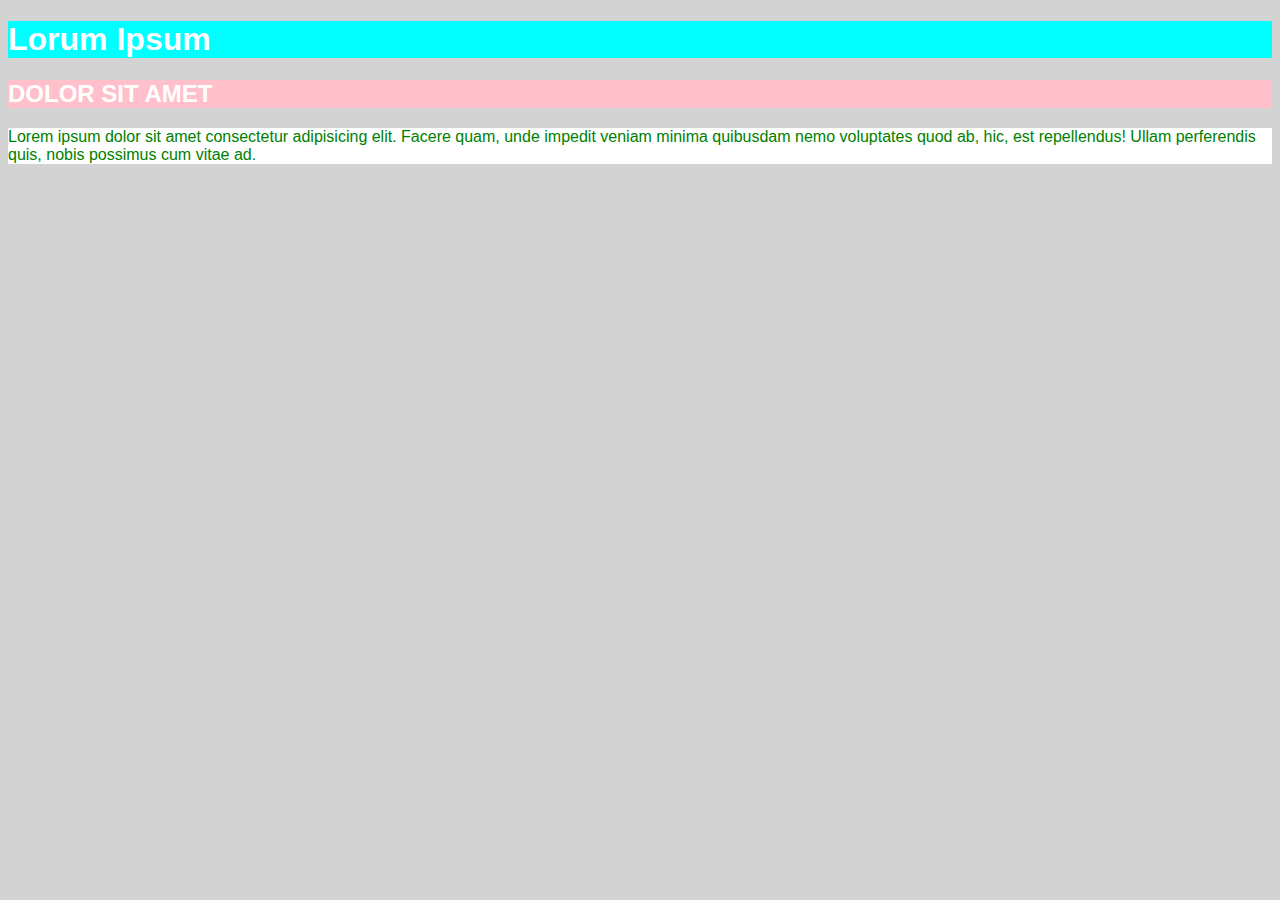
<file: background/index.html>
<!DOCTYPE html>
<html lang="en">

<head>
    <meta charset="UTF-8">
    <meta name="viewport" content="width=device-width, initial-scale=1.0">
    <title>Document</title>
    <link rel="stylesheet" href="./css/style.css">
</head>

<body>
    <h1>Lorum Ipsum</h1>
    <h2>DOLOR SIT AMET</h2>
    <p>Lorem ipsum dolor sit amet consectetur adipisicing elit. Facere quam, unde impedit veniam minima quibusdam nemo
        voluptates quod ab, hic, est repellendus! Ullam perferendis quis, nobis possimus cum vitae ad.</p>
</body>

</html>
</file>
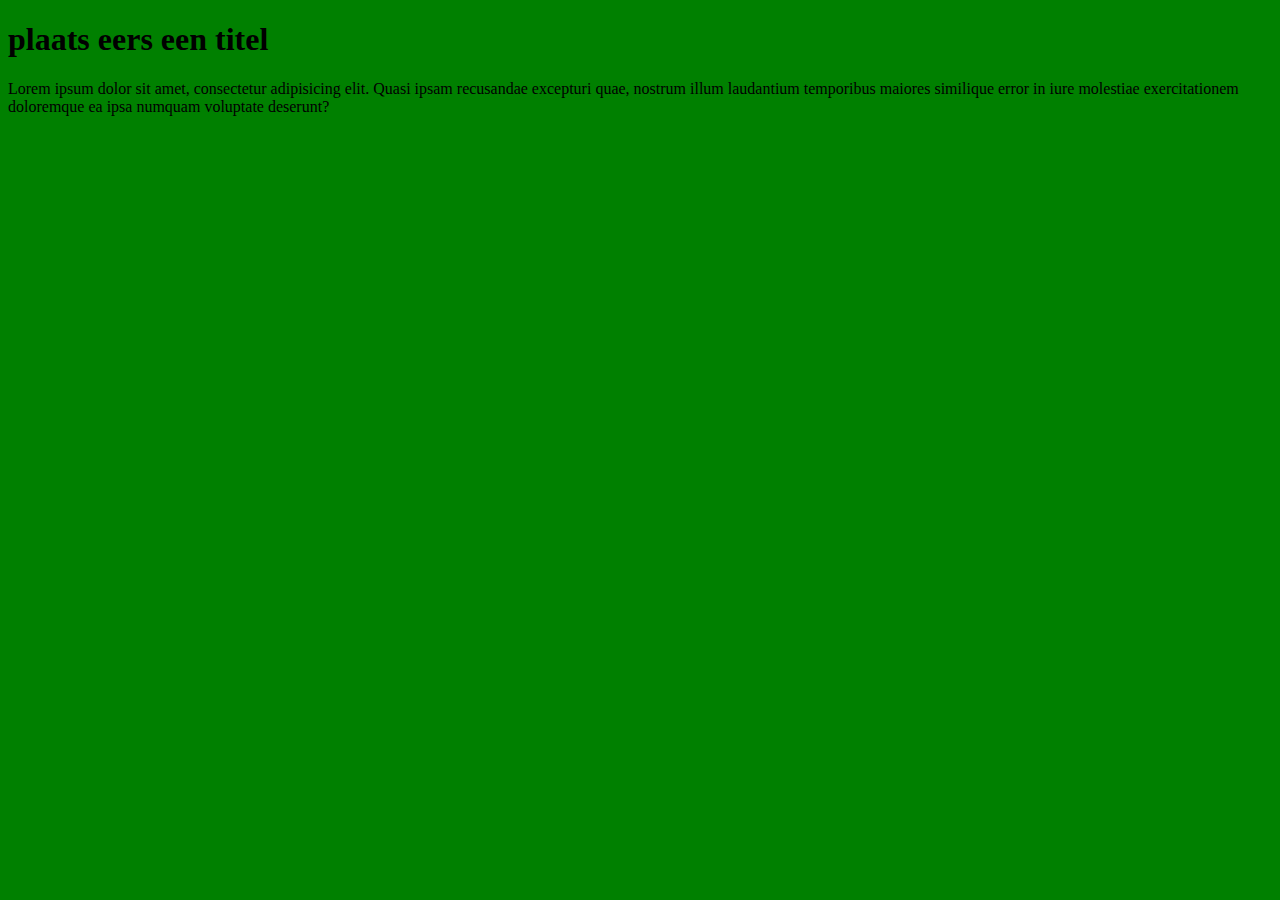
<file: color/index.html>
<!DOCTYPE html>
<html lang="en">

<head>
    <meta charset="UTF-8">
    <meta name="viewport" content="width=device-width, initial-scale=1.0">
    <title>Document</title>
    <link rel="stylesheet" href="./css/style.css">
</head>

<body>
    <h1>plaats eers een titel</h1>
    <p>Lorem ipsum dolor sit amet, consectetur adipisicing elit. Quasi ipsam recusandae excepturi quae, nostrum illum
        laudantium temporibus maiores similique error in iure molestiae exercitationem doloremque ea ipsa numquam
        voluptate deserunt?</p>
</body>

</html>
</file>
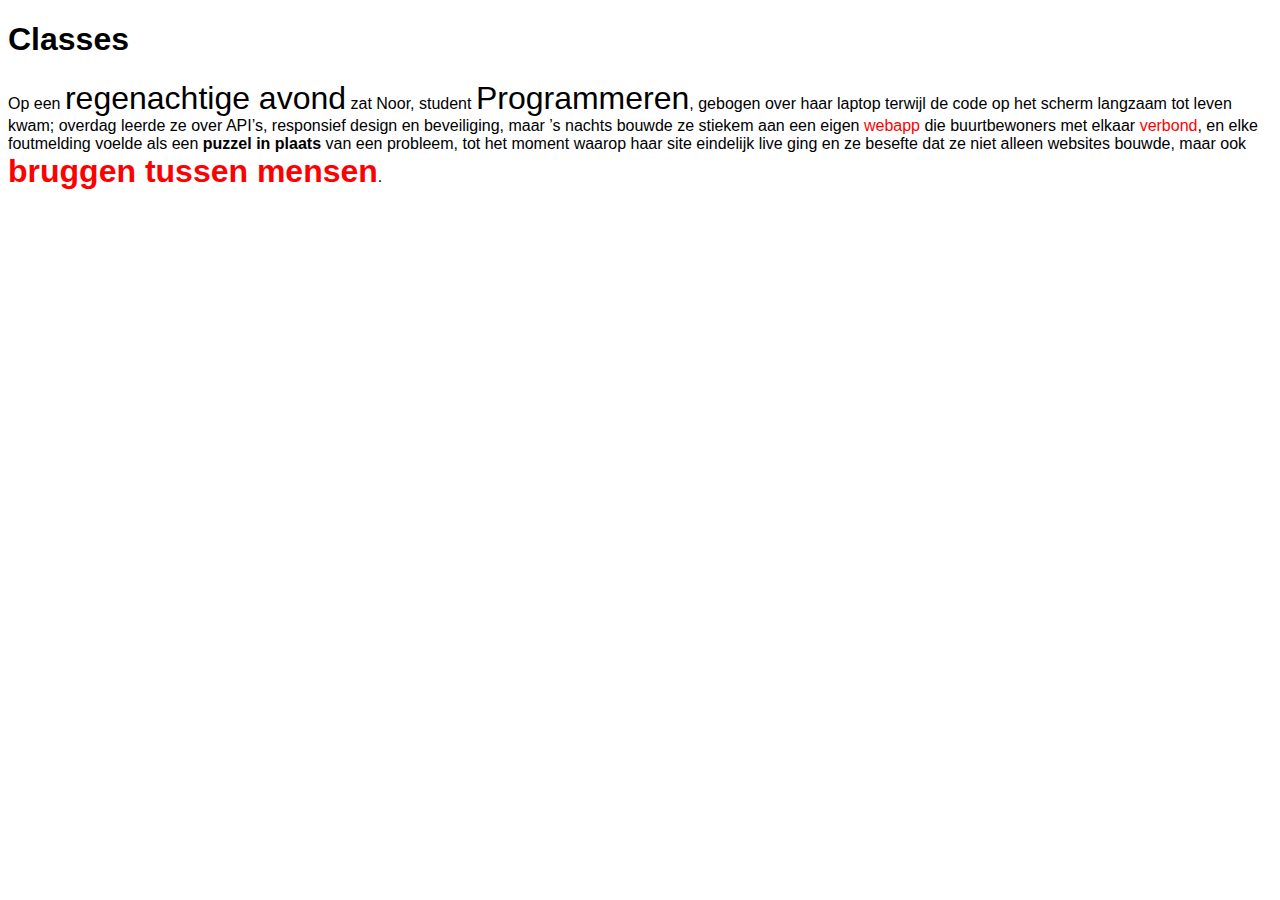
<file: compositie/index.html>
<!DOCTYPE html>
<html lang="en">

<head>
    <meta charset="UTF-8">
    <meta name="viewport" content="width=device-width, initial-scale=1.0">
    <title>Document</title>
    <link rel="stylesheet" href="./css/style.css">
</head>

<body>
    <h1>Classes</h1>

    <p>Op een <span class="big">regenachtige avond</span> zat Noor, student <span class="big">Programmeren</span>,
        gebogen over haar laptop terwijl de code op het scherm
        langzaam tot leven kwam; overdag leerde ze over API’s, responsief design en beveiliging, maar ’s nachts bouwde
        ze
        stiekem aan een eigen <span class="red">webapp</span> die buurtbewoners met elkaar <span
            class="red">verbond</span>, en elke foutmelding
        voelde als een
        <span class="bold">puzzel in plaats</span> van een probleem, tot het moment waarop haar site eindelijk live ging
        en ze besefte dat ze
        niet alleen
        websites bouwde, maar ook <span class="red bold big">bruggen tussen mensen</span>.
    </p>
</body>

</html>
</file>
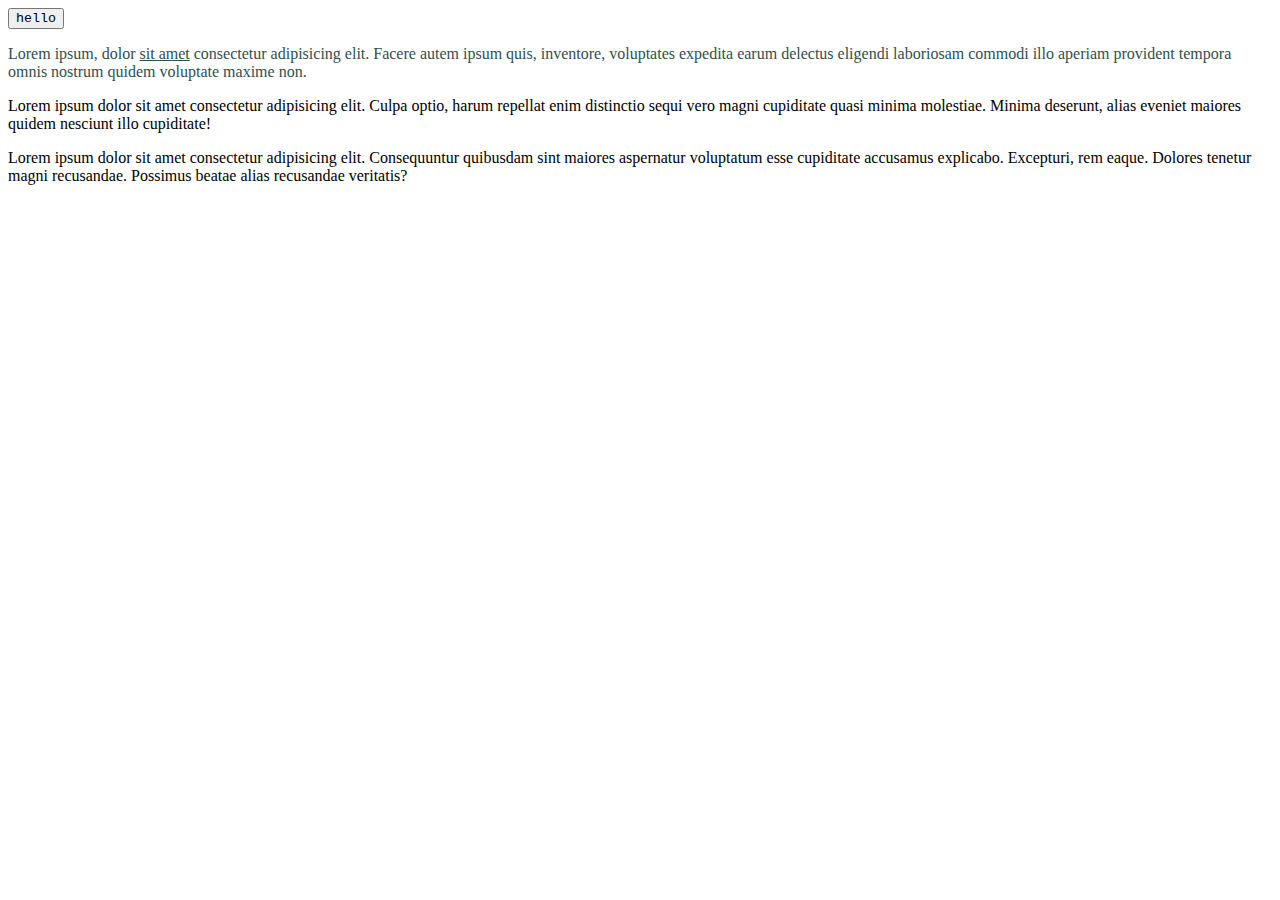
<file: inheritance/index.html>
<!DOCTYPE html>
<html lang="en">

<head>
    <meta charset="UTF-8">
    <meta name="viewport" content="width=device-width, initial-scale=1.0">
    <title>Document</title>
    <link rel="stylesheet" href="./css/style.css">
</head>

<body>
    <nav>
        <button>hello</button>
    </nav>
    <section>
        <p>Lorem ipsum, dolor <a href="https://www.youtube.com/">sit amet</a> consectetur adipisicing elit. Facere autem
            ipsum quis,
            inventore, voluptates
            expedita earum delectus eligendi laboriosam commodi illo aperiam provident tempora omnis nostrum quidem
            voluptate maxime non.</p>
    </section>

    <article>
        <p>
            Lorem ipsum dolor sit amet consectetur adipisicing elit. Culpa optio, harum repellat enim distinctio sequi
            vero
            magni cupiditate quasi minima molestiae. Minima deserunt, alias eveniet maiores quidem nesciunt illo
            cupiditate!
        </p>

        <p>Lorem ipsum dolor sit amet consectetur adipisicing elit. Consequuntur quibusdam sint maiores aspernatur
            voluptatum esse cupiditate accusamus explicabo. Excepturi, rem eaque. Dolores tenetur magni recusandae.
            Possimus beatae alias recusandae veritatis?</p>
    </article>

</body>

</html>
</file>
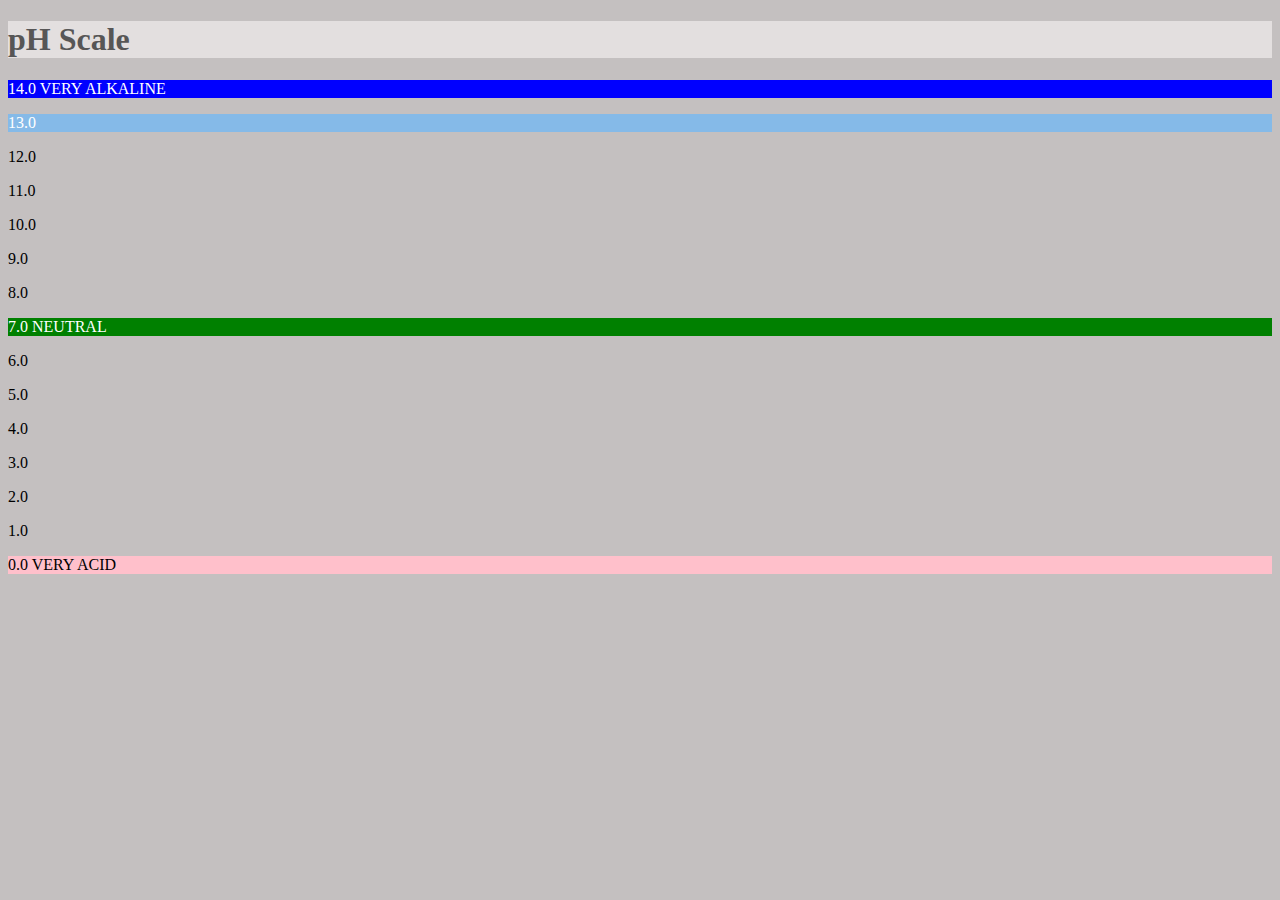
<file: ph-scale/index.html>
<!DOCTYPE html>
<html lang="en">

<head>
    <meta charset="UTF-8">
    <meta name="viewport" content="width=device-width, initial-scale=1.0">
    <title>Document</title>
    <link rel="stylesheet" href="./css/style.css">
</head>

<body>
    <h1>pH Scale</h1>

    <p class="ph14">14.0 VERY ALKALINE</p>
    <p class="ph13">13.0</p>
    <p class="ph12">12.0</p>
    <p class="ph11">11.0</p>
    <p class="ph10">10.0</p>
    <p class="ph9">9.0</p>
    <p class="ph8">8.0</p>
    <p class="ph7">7.0 NEUTRAL</p>
    <p class="ph6">6.0</p>
    <p class="ph5">5.0</p>
    <p class="ph4">4.0</p>
    <p class="ph3">3.0</p>
    <p class="ph2">2.0</p>
    <p class="ph1">1.0</p>
    <p class="ph0">0.0 VERY ACID</p>
</body>

</html>
</file>
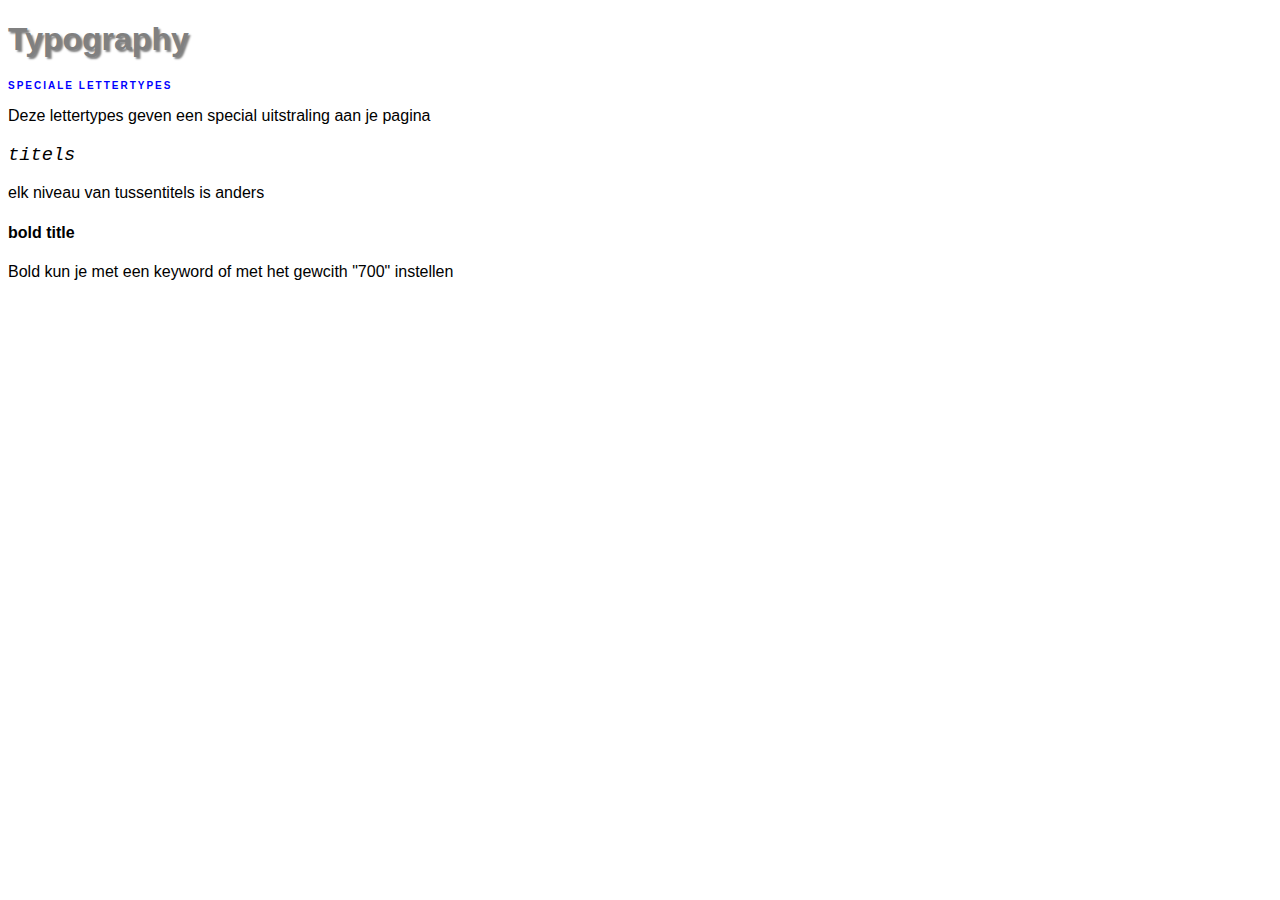
<file: typo/index.html>
<!DOCTYPE html>
<html lang="en">
<head>
    <meta charset="UTF-8">
    <meta name="viewport" content="width=device-width, initial-scale=1.0">
    <title>Document</title>
    <link rel="stylesheet" href="./css/style.css">
</head>
<body>
    <h1>Typography</h1>
    <h2>speciale lettertypes</h2>
    <p>Deze lettertypes geven een special uitstraling aan je pagina</p>
    <h3>titels</h3>
    <p>elk niveau van tussentitels is anders</p>
    <h4>bold title</h4>
    <p>Bold kun je met een keyword of met het gewcith "700" instellen</p>
</body>
</html>
</file>
<file: background/css/style.css>
h1,
h2,
p {
    font-family: Arial, Helvetica, sans-serif;
}

body {
    background-color: lightgrey
}

h1 {
    background-color: cyan;
    color: white;
}

h2 {
    background-color: pink;
    color: white;
}

p {
    background-color: white;
    color: green
}
</file>
<file: color/css/style.css>
body {
    background-color: green;
}
</file>
<file: compositie/css/style.css>
body * {
    font-family: Arial, Helvetica, sans-serif;
}

.big {
    font-size: 32px;
}

.bold {
    font-weight: bold;
}

.red {
    color: red;
}
</file>
<file: inheritance/css/style.css>
section {
    color: darkslategray;
}

section a {
    color: inherit;
}

nav {
    font-family: 'Courier New', Courier, monospace;
}

nav button {
    font-family: inherit;
}
</file>
<file: ph-scale/css/style.css>
body {
    background-color: rgb(196, 192, 192);
}

h1 {
    background-color: rgb(227, 223, 223);
    color: rgb(87, 86, 86);
}

.ph14 {
    background-color: blue;
    color: white;
}

.ph13 {
    background-color: rgb(133, 186, 232);
    color: white;
}

.ph7 {
    background-color: green;
    color: white;
}

.ph0 {
    background-color: pink;
}
</file>
<file: typo/css/style.css>
body {
  font-family: Arial, Helvetica, sans-serif;
}

h1 {
  text-shadow: 2px 2px 2px;
  color: gray;
}

h2 {
  font-size: 10px;
  color: blue;
  text-transform: uppercase;
  letter-spacing: 2px;
}

h3 {
  font-family: "Courier New", Courier, monospace;
  font-weight: normal;
  font-style: italic;
}

h4 {
  font-weight: bold;
}
</file>
